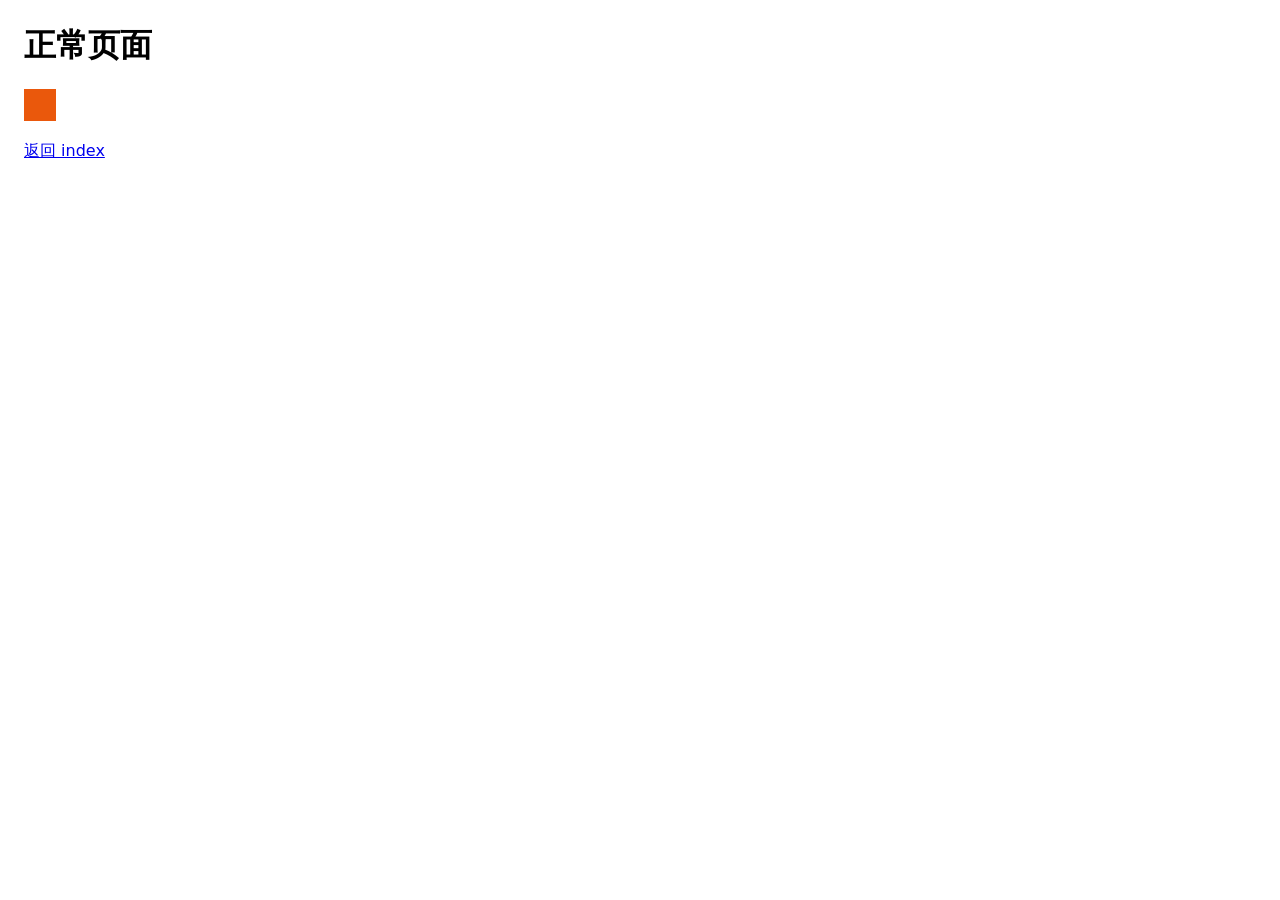
<file: samples/src/malicious_refs/ok.html>
<!DOCTYPE html>
<html lang="zh-CN">
<head>
<meta charset="utf-8">
<title>正常页面</title>
<link rel="stylesheet" href="style.css">
</head>
<body>
<h1>正常页面</h1>
<p><img src="ok.png" alt="ok" width="32"></p>
<p><a href="index.html">返回 index</a></p>
</body>
</html>
</file>
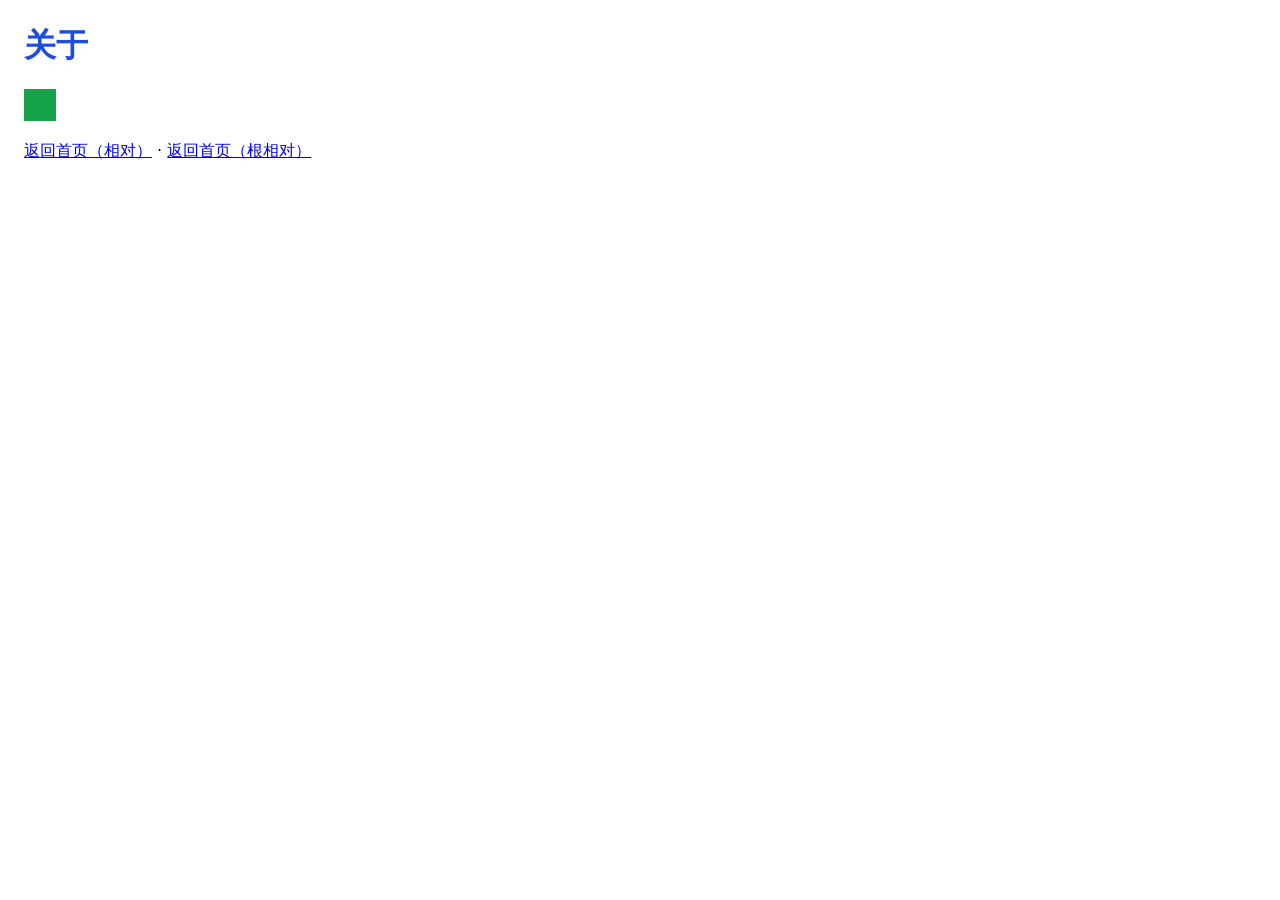
<file: samples/src/nested_paths/pages/about.html>
<!DOCTYPE html>
<html lang="zh-CN">
<head>
<meta charset="utf-8">
<title>关于</title>
<link rel="stylesheet" href="../assets/css/site.css">
</head>
<body>
<h1>关于</h1>
<p><img src="../assets/img/photo1.png" alt="photo" width="32"></p>
<p><a href="../index.html">返回首页（相对）</a> · <a href="/index.html">返回首页（根相对）</a></p>
</body>
</html>
</file>
<file: samples/src/malicious_refs/style.css>
@import "https://evil.example/imp.css";
body { font-family: system-ui, sans-serif; margin: 24px; }
.good { background-image: url(ok.png); }
.missing { background-image: url(nope.png); }
.evil { background-image: url(https://evil.example/x.png); }
.escape { background-image: url(../../out.png); }
</file>
<file: samples/src/nested_paths/assets/css/site.css>
body { font-family: system-ui, sans-serif; margin: 24px; }
h1 { color: #1d4ed8; }
/* 相对本 CSS 文件目录：assets/css/../img/banner.jpg */
.hero { background-image: url(../img/banner.jpg); }
/* 根相对：指向包根 */
.badge { background-image: url(/assets/img/logo.png); }
</file>
